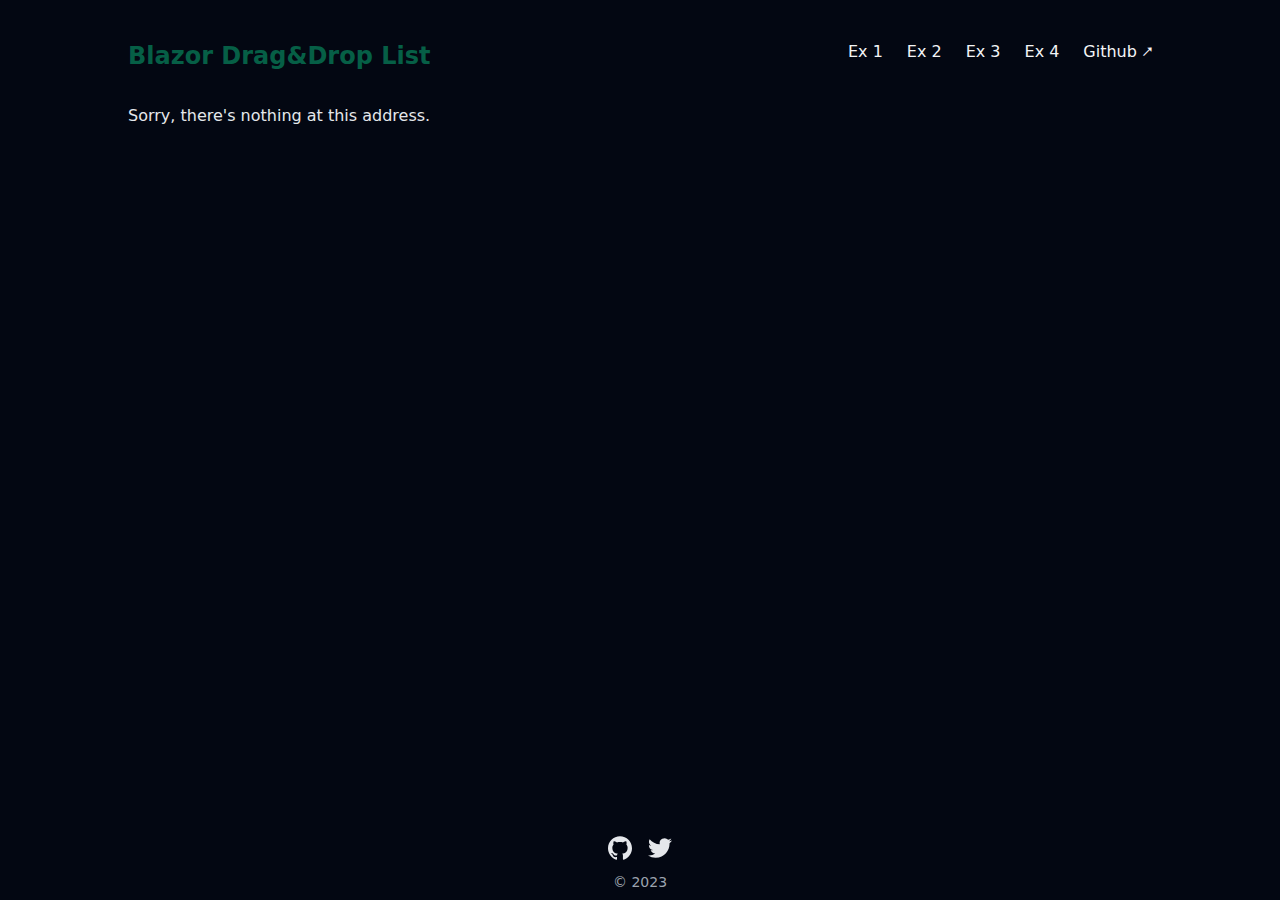
<file: src/wwwroot/index.html>
<!DOCTYPE html>
<html lang="en">

<head>
    <meta charset="utf-8" />
    <meta name="viewport" content="width=device-width, initial-scale=1.0" />
    <title>DragAndDropList</title>
    <base href="/" />
    <link rel="stylesheet" href="app.min.css" />

</head>

<body class="bg-gray-950 font-sans text-gray-200">
    <div id="app">
        <svg class="loading-progress">
            <circle r="40%" cx="50%" cy="50%" />
            <circle r="40%" cx="50%" cy="50%" />
        </svg>
        <div class="loading-progress-text"></div>
    </div>

    <div id="blazor-error-ui">
        An unhandled error has occurred.
        <a href="" class="reload">Reload</a>
        <a class="dismiss">🗙</a>
    </div>
    <script src="_framework/blazor.webassembly.js"></script>
</body>

</html>
</file>
